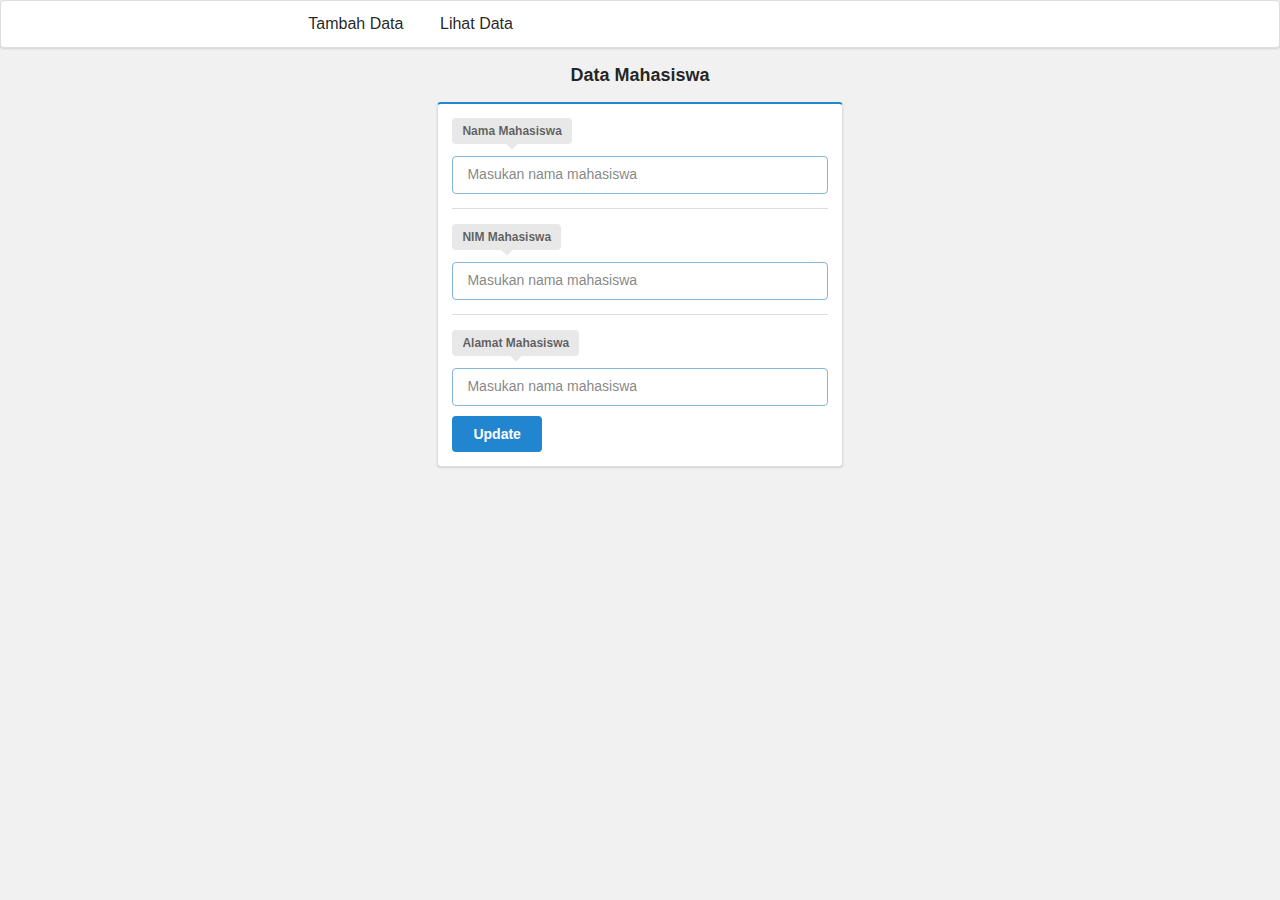
<file: edit.html>
<!doctype html>
<html>

<head>
    <meta charset="utf-8">
    <meta name="description" content="">
    <meta name="viewport" content="width=device-width, initial-scale=1">
    <title>Edit Data Mahasiswa</title>
    <link rel="stylesheet" href="style.css">
    <link rel="stylesheet" href="main.css" type="text/css">
    <link rel="author" href="humans.txt">
</head>

<body>
    <header>
        <div class="ui borderless main menu">
            <div class="ui text container">
                <a href="#" class="item">Tambah Data</a>
                <a href="#" class="item">Lihat Data</a>
            </div>
        </div>
    </header>
    <div class="ui container centered grid bg-grey">
        <div class="fiveteen wide mobile eight wide mobile six wide computer column">
            <h3 class="ui centered grid" style="margin-bottom: 15px;"> Data Mahasiswa</h3>
            <div class="ui segment blue">
                <form action="">
                    <!-- Form nama -->
                    <div class="field" placeholder="Masukan Nama">
                        <div class="ui pointing below label">
                            Nama Mahasiswa
                        </div>
                        <div class="ui input fluid focus">
                            <input type="text" placeholder="Masukan nama mahasiswa">
                        </div>
                    </div>
                    <!-- Form NIM -->
                    <div class="ui divider"></div>
                    <div class="field" placeholder="NIM mahasiswa">
                        <div class="ui pointing below label">
                            NIM Mahasiswa
                        </div>
                        <div class="ui input fluid focus">
                            <input type="text" placeholder="Masukan nama mahasiswa">
                        </div>
                    </div>
                    <!-- FORM ALAMAT -->
                    <div class="ui divider"></div>
                    <div class="field" placeholder="Last Name">
                        <div class="ui pointing below label">
                            Alamat Mahasiswa
                        </div>
                        <div class="ui input fluid focus">
                            <input type="text" placeholder="Masukan nama mahasiswa">
                        </div>
                    </div>
                    <!-- tombol daftar -->
                    <input type="submit" class="ui button primary " style="margin-top: 10px;" value="Update">
                </form>
            </div>
        </div>
    </div>
    <script src="main.js"></script>
</body>

</html>
</file>
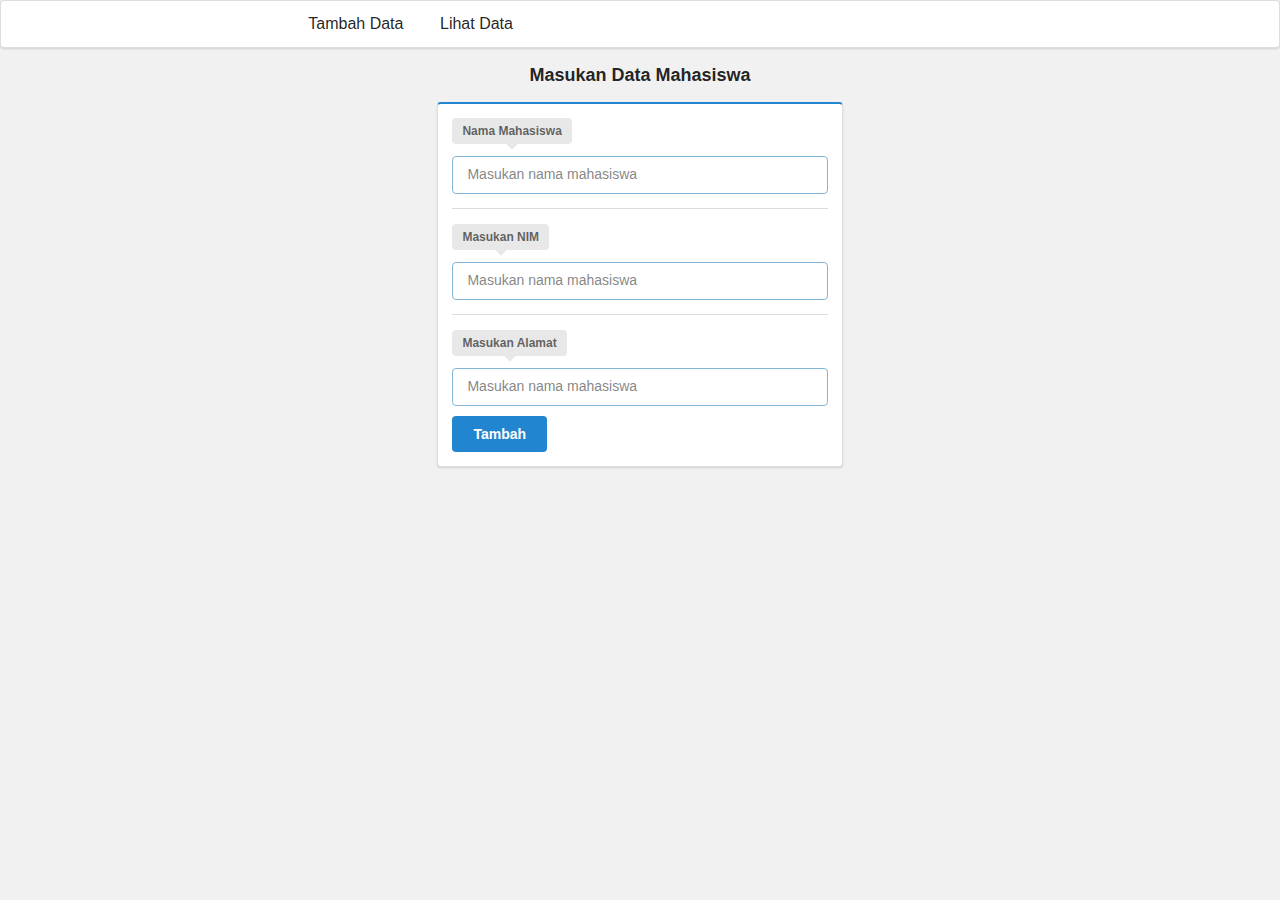
<file: tambah.html>
<!doctype html>
<html>

<head>
    <meta charset="utf-8">
    <meta name="description" content="">
    <meta name="viewport" content="width=device-width, initial-scale=1">
    <title>Tambah Data</title>
    <link rel="stylesheet" href="style.css">
    <link rel="stylesheet" href="main.css" type="text/css">
    <link rel="author" href="humans.txt">
</head>

<body>
    <header>
        <div class="ui borderless main menu">
            <div class="ui text container">
                <a href="#" class="item">Tambah Data</a>
                <a href="#" class="item">Lihat Data</a>
            </div>
        </div>
    </header>
    <div class="ui container centered grid bg-grey">
        <div class="fiveteen wide mobile eight wide mobile six wide computer column">
            <h3 class="ui centered grid" style="margin-bottom: 15px;">Masukan Data Mahasiswa</h3>
            <div class="ui segment blue">
                <form action="">
                    <!-- Form nama -->
                    <div class="field" placeholder="Masukan Nama">
                        <div class="ui pointing below label">
                            Nama Mahasiswa
                        </div>
                        <div class="ui input fluid focus">
                            <input type="text" placeholder="Masukan nama mahasiswa">
                        </div>
                    </div>
                    <!-- Form NIM -->
                    <div class="ui divider"></div>
                    <div class="field" placeholder="NIM mahasiswa">
                        <div class="ui pointing below label">
                            Masukan NIM
                        </div>
                        <div class="ui input fluid focus">
                            <input type="text" placeholder="Masukan nama mahasiswa">
                        </div>
                    </div>
                    <!-- FORM ALAMAT -->
                    <div class="ui divider"></div>
                    <div class="field" placeholder="Last Name">
                        <div class="ui pointing below label">
                            Masukan Alamat
                        </div>
                        <div class="ui input fluid focus">
                            <input type="text" placeholder="Masukan nama mahasiswa">
                        </div>
                    </div>
                    <!-- tombol daftar -->
                    <input type="submit" class="ui button primary " style="margin-top: 10px;" value="Tambah">
                </form>
            </div>
        </div>
    </div>
    <script src="main.js"></script>
</body>

</html>
</file>
<file: main.css>
header{
	padding-bottom: 10px;
}

body{
	background: #F1F1F1FF
}

.button-tambah{
	margin-bottom: 10px;
}
</file>
